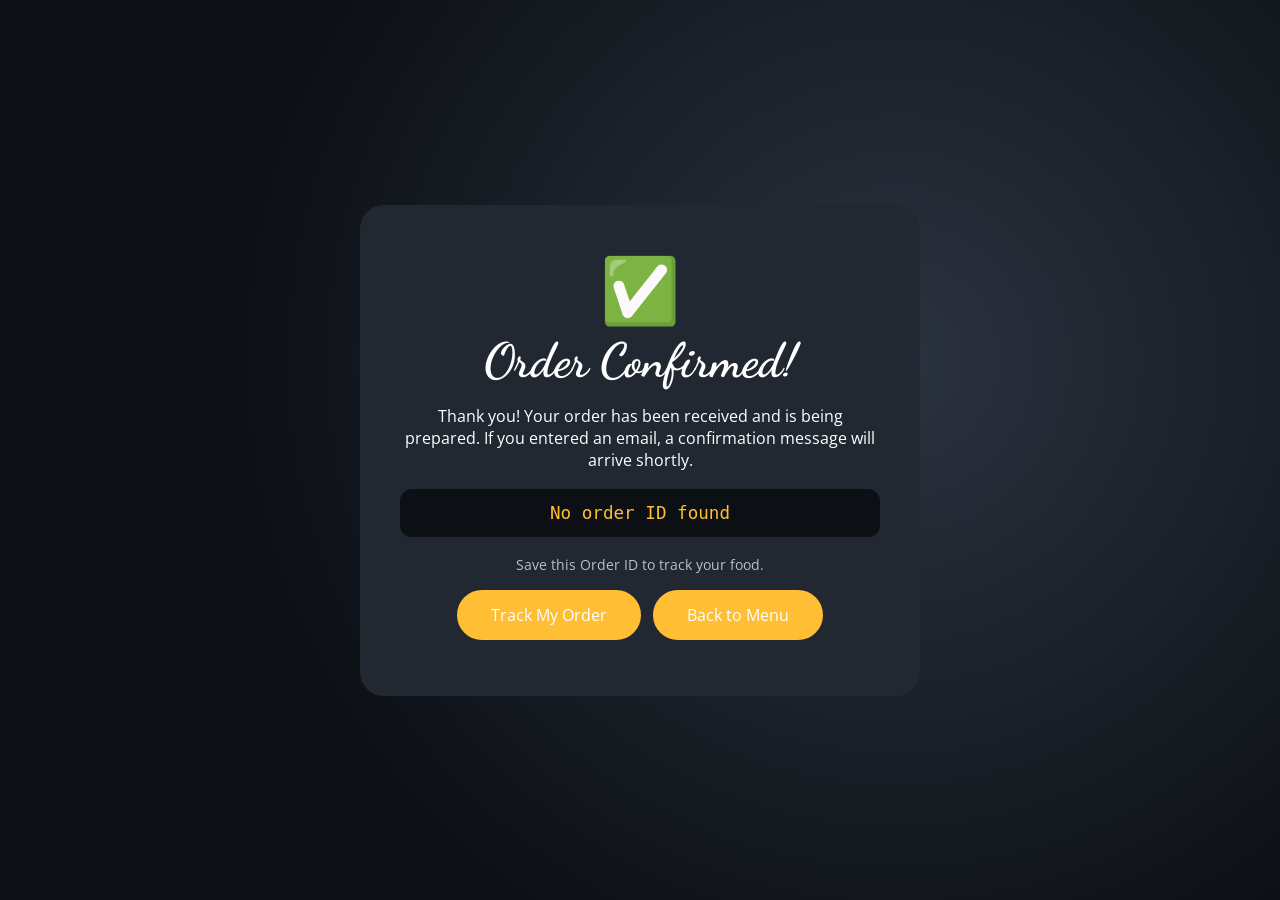
<file: site/confirmation.html>
<!DOCTYPE html>
<html lang="en">
<head>
  <meta charset="UTF-8">
  <meta name="viewport" content="width=device-width, initial-scale=1">
  <title>Order Confirmed – Cloud Kitchen</title>
  <link href="https://fonts.googleapis.com/css2?family=Dancing+Script:wght@600;700&family=Open+Sans:wght@400;600&display=swap" rel="stylesheet">
  <link rel="stylesheet" href="style.css">
</head>
<body>
  <div class="simple">
    <div class="panel">
      <div style="font-size:4rem">✅</div>
      <h1>Order Confirmed!</h1>
      <p>Thank you! Your order has been received and is being prepared. If you entered an email, a confirmation message will arrive shortly.</p>
      <div class="order-id" id="orderId">—</div>
      <p class="note">Save this Order ID to track your food.</p>
      <p>
        <a class="btn" id="trackLink" href="track.html">Track My Order</a>
        <a class="btn" href="index.html" style="margin-left:8px">Back to Menu</a>
      </p>
    </div>
  </div>
  <script>
    var id = new URLSearchParams(location.search).get("orderId") || "";
    document.getElementById("orderId").textContent = id || "No order ID found";
    if (id) document.getElementById("trackLink").href = "track.html?orderId=" + encodeURIComponent(id);
  </script>
</body>
</html>
</file>
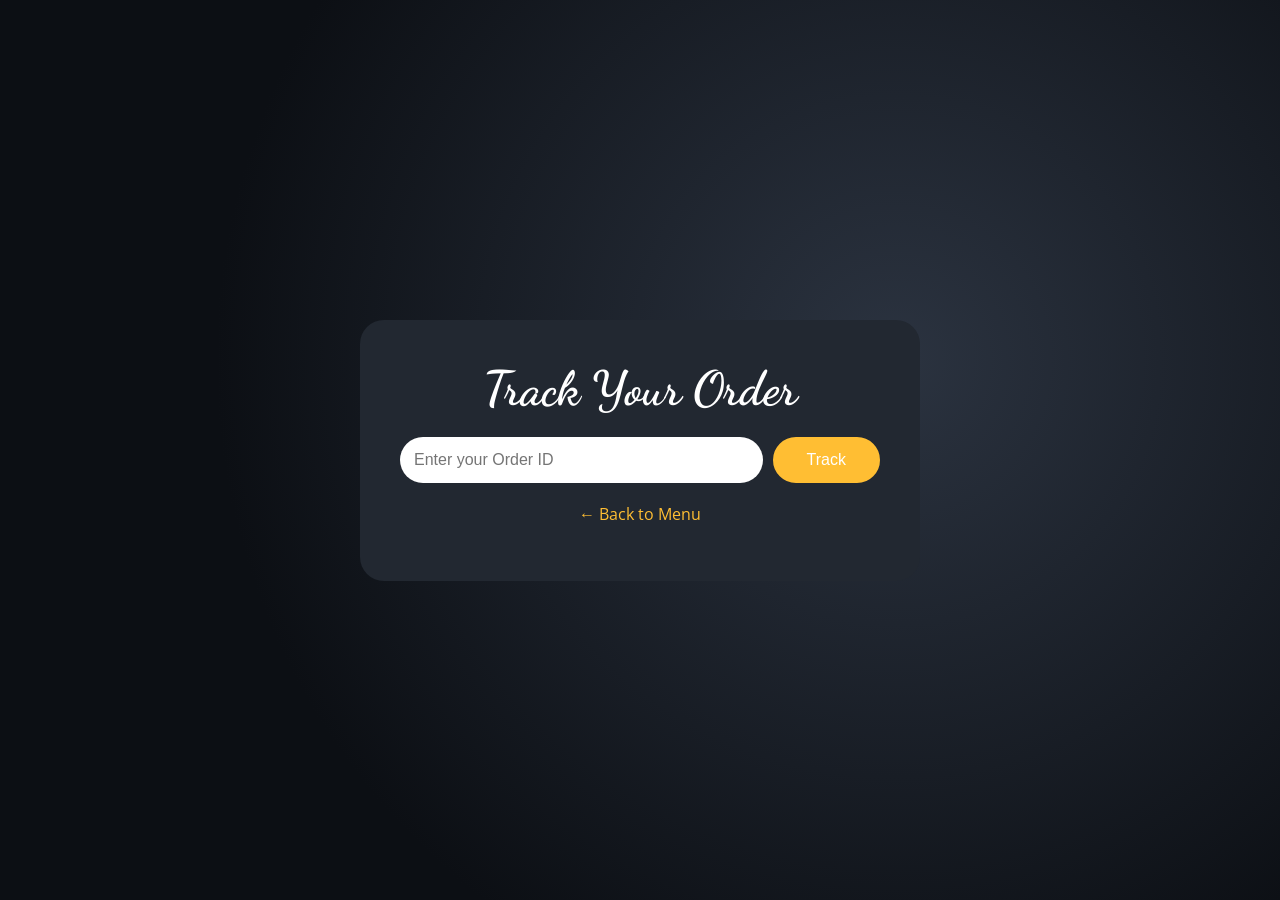
<file: site/track.html>
<!DOCTYPE html>
<html lang="en">
<head>
  <meta charset="UTF-8">
  <meta name="viewport" content="width=device-width, initial-scale=1">
  <title>Track Order – Cloud Kitchen</title>
  <link href="https://fonts.googleapis.com/css2?family=Dancing+Script:wght@600;700&family=Open+Sans:wght@400;600&display=swap" rel="stylesheet">
  <link rel="stylesheet" href="style.css">
</head>
<body>
  <div class="simple">
    <div class="panel">
      <h1>Track Your Order</h1>
      <form class="track-form" id="trackForm">
        <input id="idInput" type="text" placeholder="Enter your Order ID" maxlength="64" required>
        <button class="btn" type="submit">Track</button>
      </form>
      <div id="result" style="display:none">
        <div class="order-id" id="shownId"></div>
        <div class="steps" id="steps"></div>
        <p id="statusText" style="font-size:1.2rem;margin:0"></p>
        <p class="note" id="statusNote"></p>
      </div>
      <p><a href="index.html" style="color:#ffbe33">← Back to Menu</a></p>
    </div>
  </div>

<script src="config.js"></script>
<script>
(function () {
  "use strict";
  // Status values stored in the DynamoDB tracking table (Day 5 / Day 7).
  var STAGES = ["RECEIVED", "PREPARING", "OUT_FOR_DELIVERY", "DELIVERED"];
  var LABELS = { RECEIVED: "Received", PREPARING: "Preparing", OUT_FOR_DELIVERY: "On the way", DELIVERED: "Delivered" };
  var timer = null;

  function show(id, status, note) {
    document.getElementById("result").style.display = "block";
    document.getElementById("shownId").textContent = id;
    var idx = STAGES.indexOf(status);
    var box = document.getElementById("steps");
    box.innerHTML = "";
    STAGES.forEach(function (s, i) {
      var st = document.createElement("div");
      st.className = "step" + (idx >= 0 && i <= idx ? " done" : "");
      var dot = document.createElement("div"); dot.className = "dot"; dot.textContent = (idx >= 0 && i <= idx) ? "✓" : "";
      var lb = document.createElement("div"); lb.textContent = LABELS[s];
      st.appendChild(dot); st.appendChild(lb); box.appendChild(st);
    });
    document.getElementById("statusText").textContent = idx >= 0 ? "Status: " + LABELS[status] : "Status: " + status;
    document.getElementById("statusNote").textContent = note || "";
  }

  function demoStatus(id) {              // used only when no backend is configured
    var t = parseInt(localStorage.getItem("ck_demo_" + id) || "0", 10);
    if (!t) return null;
    var s = (Date.now() - t) / 1000;
    return s < 20 ? "RECEIVED" : s < 60 ? "PREPARING" : s < 120 ? "OUT_FOR_DELIVERY" : "DELIVERED";
  }

  function check(id) {
    var base = (window.API_BASE_URL || "").replace(/\/$/, "");
    if (!base) {
      var d; try { d = demoStatus(id); } catch (e) { d = null; }
      if (!d) return show(id, "NOT FOUND", "No order with this ID (demo mode).");
      return show(id, d, "Demo mode: status changes automatically over 2 minutes.");
    }
    fetch(base + "/api/orders/" + encodeURIComponent(id) + "/status")
      .then(function (r) {
        if (r.status === 404) throw new Error("not found");
        if (!r.ok) throw new Error("server error " + r.status);
        return r.json();
      })
      .then(function (data) { show(id, data.status, ""); })
      .catch(function (e) { show(id, "UNAVAILABLE", e.message === "not found" ? "No order with this ID." : "Could not reach the server. Try again."); });
  }

  function start(id) {
    id = id.trim();
    if (!id) return;
    if (timer) clearInterval(timer);
    check(id);
    timer = setInterval(function () { check(id); }, 10000);   // refresh every 10 s
  }

  document.getElementById("trackForm").addEventListener("submit", function (e) {
    e.preventDefault();
    start(document.getElementById("idInput").value);
  });

  var pre = new URLSearchParams(location.search).get("orderId");
  if (pre) { document.getElementById("idInput").value = pre; start(pre); }
})();
</script>
</body>
</html>
</file>
<file: site/style.css>
/* Bob's Burger styles - Version 1.7 */
:root {
  --bg-dark: #0c0f14;
  --card-dark: #222831;
  --accent: #ffbe33;
  --text: #ffffff;
  --muted: #b9c0cc;
  --light: #f1f2f3;
}
* { box-sizing: border-box; }
body { margin: 0; font-family: "Open Sans", Arial, sans-serif; background: #fff; color: #222831; }
h1, h2, .logo { font-family: "Dancing Script", cursive; }
a { color: inherit; text-decoration: none; }
.container { width: min(1140px, 92%); margin: 0 auto; }

/* Header */
header { position: absolute; inset: 0 0 auto 0; z-index: 10; }
.nav { display: flex; align-items: center; justify-content: space-between; padding: 28px 0; color: var(--text); }
.logo { font-size: 2.2rem; }
.nav ul { list-style: none; display: flex; gap: 32px; margin: 0; padding: 0; font-weight: 600; letter-spacing: .5px; }
.nav ul a:hover, .nav ul a.active { color: var(--accent); }
.nav-right { display: flex; align-items: center; gap: 18px; }
.btn { display: inline-block; background: var(--accent); color: #fff; border: 2px solid var(--accent); padding: 12px 32px; border-radius: 40px; font-size: 1rem; cursor: pointer; transition: .2s; }
.btn:hover { background: transparent; color: var(--accent); }
.btn:disabled { opacity: .5; cursor: not-allowed; }
.cart-btn { background: none; border: none; color: #fff; font-size: 1.4rem; cursor: pointer; position: relative; }
.cart-count { position: absolute; top: -8px; right: -12px; background: var(--accent); color: #222; border-radius: 50%; font-size: .72rem; min-width: 20px; height: 20px; display: grid; place-items: center; font-weight: 700; }

/* Hero */
.hero { background: radial-gradient(circle at 75% 55%, #2b3340 0%, var(--bg-dark) 60%); color: var(--text); min-height: 100vh; display: flex; align-items: center; }
.hero .container { display: grid; grid-template-columns: 1.1fr 1fr; align-items: center; gap: 30px; padding-top: 80px; }
.hero h1 { font-size: clamp(2.6rem, 6vw, 4.6rem); margin: 0 0 18px; font-weight: 700; }
.hero p { color: #e6e9ee; max-width: 520px; line-height: 1.7; margin-bottom: 30px; }
.hero-art { font-size: clamp(7rem, 18vw, 14rem); text-align: center; filter: drop-shadow(0 20px 30px rgba(0,0,0,.6)); }

/* Menu */
section { padding: 90px 0; }
.section-title { text-align: center; font-size: 2.8rem; margin: 0 0 30px; }
.tabs { display: flex; justify-content: center; gap: 10px; flex-wrap: wrap; margin-bottom: 14px; }
.tab { border: none; background: none; font-size: 1.05rem; padding: 10px 26px; border-radius: 40px; cursor: pointer; font-family: inherit; }
.tab.active { background: var(--card-dark); color: #fff; }
.subtabs .tab { font-size: .92rem; padding: 6px 18px; border: 1px solid #d6d9de; }
.subtabs .tab.active { background: var(--accent); border-color: var(--accent); color: #222; }
.grid { display: grid; grid-template-columns: repeat(auto-fill, minmax(300px, 1fr)); gap: 36px 30px; margin-top: 40px; }
.card { background: var(--card-dark); color: #fff; border-radius: 24px; overflow: hidden; display: flex; flex-direction: column; }
.card-img { background: var(--light); height: 220px; display: grid; place-items: center; font-size: 5.5rem; border-bottom-left-radius: 0 0; border-bottom-right-radius: 90px 0; }
.card-img img { max-height: 190px; max-width: 80%; object-fit: contain; }
.card-body { padding: 24px 28px 26px; display: flex; flex-direction: column; flex: 1; }
.card-body h3 { margin: 0 0 8px; font-size: 1.25rem; }
.card-body p { margin: 0 0 18px; color: var(--muted); line-height: 1.5; flex: 1; }
.card-foot { display: flex; justify-content: space-between; align-items: center; }
.add-btn { background: var(--accent); border: none; color: #fff; font-size: 1.1rem; width: 44px; height: 44px; border-radius: 50%; cursor: pointer; }
.add-btn:hover { transform: scale(1.1); }

/* About */
.about { background: var(--card-dark); color: #fff; }
.about .container { display: grid; grid-template-columns: 1fr 1fr; align-items: center; gap: 40px; }
.about .art { font-size: 11rem; text-align: center; }
.about h2 { font-size: 2.8rem; margin: 0 0 16px; }
.about p { line-height: 1.8; color: #dfe3e8; margin-bottom: 26px; }

/* Cart drawer + order form */
.overlay { position: fixed; inset: 0; background: rgba(0,0,0,.55); display: none; z-index: 20; }
.overlay.open { display: block; }
.drawer { position: fixed; top: 0; right: 0; bottom: 0; width: min(440px, 100%); background: #fff; z-index: 30; transform: translateX(100%); transition: .3s; display: flex; flex-direction: column; }
.drawer.open { transform: none; }
.drawer-head { display: flex; justify-content: space-between; align-items: center; padding: 20px 24px; border-bottom: 1px solid #e5e7eb; }
.drawer-head h2 { margin: 0; font-size: 2rem; }
.close { background: none; border: none; font-size: 1.6rem; cursor: pointer; }
.drawer-body { flex: 1; overflow-y: auto; padding: 16px 24px; }
.line { display: grid; grid-template-columns: 1fr auto auto; gap: 10px; align-items: center; padding: 10px 0; border-bottom: 1px solid #eee; }
.line small { color: #6b7280; display: block; }
.qty { display: flex; align-items: center; gap: 8px; }
.qty button { width: 28px; height: 28px; border-radius: 50%; border: 1px solid #cbd0d6; background: #fff; cursor: pointer; }
.empty { text-align: center; color: #6b7280; padding: 40px 0; }
form.order { padding: 16px 24px 24px; border-top: 1px solid #e5e7eb; background: #fafafa; }
.total-row { display: flex; justify-content: space-between; font-weight: 700; font-size: 1.1rem; margin-bottom: 12px; }
.field { margin-bottom: 12px; }
.field input { width: 100%; padding: 12px 14px; border: 1px solid #cbd0d6; border-radius: 8px; font-size: 1rem; font-family: inherit; }
.field input:focus { outline: 2px solid var(--accent); border-color: var(--accent); }
.error { color: #c0392b; font-size: .88rem; min-height: 1.1em; margin: 0 0 8px; }
form.order .btn { width: 100%; }

/* Simple pages (confirmation / tracking) */
.simple { min-height: 100vh; background: radial-gradient(circle at 70% 40%, #2b3340, var(--bg-dark) 65%); color: #fff; display: grid; place-items: center; padding: 30px 0; }
.panel { background: var(--card-dark); border-radius: 24px; padding: 40px; width: min(560px, 92%); text-align: center; }
.panel h1 { font-size: 3rem; margin: 0 0 10px; }
.order-id { background: #0c0f14; border-radius: 12px; padding: 14px; font-family: monospace; font-size: 1.1rem; color: var(--accent); margin: 18px 0; word-break: break-all; }
.steps { display: flex; justify-content: space-between; margin: 28px 0; }
.step { flex: 1; font-size: .85rem; color: var(--muted); position: relative; }
.step .dot { width: 26px; height: 26px; margin: 0 auto 8px; border-radius: 50%; background: #3a4350; display: grid; place-items: center; }
.step.done { color: #fff; }
.step.done .dot { background: var(--accent); color: #222; }
.track-form { display: flex; gap: 10px; margin: 20px 0; }
.track-form input { flex: 1; padding: 12px 14px; border-radius: 40px; border: none; font-size: 1rem; }
.note { color: var(--muted); font-size: .9rem; }

footer { background: #0c0f14; color: #b9c0cc; text-align: center; padding: 26px 0; }

@media (max-width: 800px) {
  .nav ul { display: none; }
  .hero .container, .about .container { grid-template-columns: 1fr; text-align: center; }
  .hero p { margin-inline: auto; }
  .hero-art { order: -1; font-size: 7rem; }
  .about .art { font-size: 7rem; }
}

/* ---- Bob's Burger additions ---- */
.slogan { font-size: 1.25rem; color: var(--accent) !important; font-weight: 600; margin-bottom: 18px !important; }
.quote { margin: 0 0 30px; padding: 12px 18px; border-left: 4px solid var(--accent); color: #e6e9ee; font-style: italic; max-width: 520px; }
.quote cite { display: block; margin-top: 6px; font-size: .85rem; color: var(--muted); font-style: normal; }
.featured { background: var(--light); }
.section-sub { text-align: center; color: #5b6472; margin: -14px 0 18px; }
.toolbar { display: flex; justify-content: space-between; align-items: center; flex-wrap: wrap; gap: 14px; margin-top: 26px; }
.toolbar .tabs { margin: 0; justify-content: flex-start; }
.sort { font-size: .95rem; display: flex; align-items: center; gap: 10px; }
.sort select { padding: 9px 14px; border-radius: 40px; border: 1px solid #cbd0d6; font-family: inherit; font-size: .95rem; background: #fff; }
.card-img { position: relative; }
.badge { position: absolute; top: 14px; left: 14px; background: var(--accent); color: #222; font-size: .75rem; font-weight: 700; padding: 4px 12px; border-radius: 40px; }
.card-cat { color: var(--accent); font-weight: 600; letter-spacing: .5px; margin-bottom: 4px; }
@media (max-width: 800px) { .toolbar { justify-content: center; } .toolbar .tabs { justify-content: center; } }

/* ---- INR, address and discount additions ---- */
.field textarea { width: 100%; padding: 12px 14px; border: 1px solid #cbd0d6; border-radius: 8px; font-size: 1rem; font-family: inherit; resize: vertical; }
.field textarea:focus { outline: 2px solid var(--accent); border-color: var(--accent); }
.sum-row { display: flex; justify-content: space-between; margin-bottom: 6px; color: #4b5563; }
.sum-row.disc { color: #1e8e3e; font-weight: 600; }
.offer { background: #fff8e6; border: 1px dashed var(--accent); border-radius: 8px; padding: 8px 12px; margin: 0 0 12px; font-size: .9rem; color: #7a5a00; }
.offer:empty { display: none; }
.promo { text-align: center; background: var(--accent); color: #222; font-weight: 700; padding: 10px 16px; border-radius: 40px; width: fit-content; max-width: 100%; margin: 0 auto 8px; }
form.order { max-height: 62vh; overflow-y: auto; }

/* ---- v1.4: preview cards, more-info window ---- */
.card { cursor: pointer; transition: transform .15s, box-shadow .15s; }
.card:hover, .card:focus-visible { transform: translateY(-4px); box-shadow: 0 12px 28px rgba(0,0,0,.25); outline: none; }
.card:focus-visible { outline: 3px solid var(--accent); }
.card-img { height: 180px; }
.card-body { padding: 18px 24px 20px; }
.card-body h3 { margin: 0 0 6px; }
.card-body .more-hint { margin: 0 0 14px; font-size: .82rem; color: var(--muted); flex: 1; }
.card-foot span { font-weight: 700; font-size: 1.1rem; }
.grid { grid-template-columns: repeat(auto-fill, minmax(250px, 1fr)); gap: 28px 24px; }
.toolbar > div { max-width: 100%; }

.info-overlay { position: fixed; inset: 0; background: rgba(0,0,0,.6); display: none; z-index: 40; align-items: center; justify-content: center; padding: 16px; }
.info-overlay.open { display: flex; }
.info-modal { position: relative; background: #fff; color: #222831; border-radius: 24px; width: min(720px, 100%); max-height: 92vh; overflow-y: auto; padding: 28px 28px 24px; }
.info-close { position: absolute; top: 12px; right: 16px; }
.info-top { display: grid; grid-template-columns: 120px 1fr; gap: 20px; align-items: center; margin-top: 8px; }
.info-art { background: var(--light); border-radius: 20px; height: 120px; display: grid; place-items: center; font-size: 4rem; overflow: hidden; }
.info-art img { max-width: 90%; max-height: 90%; object-fit: contain; }
.info-modal h2 { margin: 2px 0 6px; font-size: 2rem; line-height: 1.1; }
.info-desc { margin: 0; color: #4b5563; line-height: 1.5; }
.info-modal .card-cat { color: #b07a00; }
.facts { display: grid; grid-template-columns: repeat(auto-fit, minmax(150px, 1fr)); gap: 10px; margin: 20px 0 6px; }
.fact { background: #f6f7f9; border-radius: 14px; padding: 10px 14px; }
.fact small { display: block; color: #6b7280; font-size: .75rem; text-transform: uppercase; letter-spacing: .5px; }
.fact strong { font-size: 1rem; }
.includes, .sheets { margin-top: 18px; }
.includes ul { margin: 6px 0 0; padding-left: 20px; line-height: 1.7; }
.sheets a { display: block; margin-top: 10px; }
.sheets img { width: 100%; height: auto; border-radius: 12px; display: block; background: #222831; }
.sheets .note { color: #6b7280; font-size: .82rem; margin: 8px 0 0; }
.info-add { width: 100%; margin-top: 20px; text-align: center; }
@media (max-width: 560px) {
  .info-modal { padding: 22px 18px 20px; border-radius: 20px; }
  .info-top { grid-template-columns: 1fr; text-align: center; }
  .info-art { height: 100px; width: 100px; margin: 0 auto; }
  .info-modal h2 { font-size: 1.6rem; }
  .grid { grid-template-columns: repeat(auto-fill, minmax(150px, 1fr)); gap: 16px 12px; }
  .card-img { height: 120px; font-size: 3.6rem; }
  .card-body { padding: 12px 14px 14px; }
  .card-body h3 { font-size: 1rem; }
  .card-body .more-hint { display: none; }
  .card-cat { font-size: .7rem; }
  .add-btn { width: 38px; height: 38px; }
}

/* ---- v1.5: meat picker for share styles ---- */
.card-foot .choose { font-size: .9rem; color: var(--accent); font-weight: 600; }
.pick { margin-top: 18px; }
.pick-row { display: flex; gap: 10px; margin-top: 8px; flex-wrap: wrap; }
.pick-btn { flex: 1; min-width: 90px; padding: 12px 16px; border-radius: 40px; border: 2px solid #cbd0d6; background: #fff; font-family: inherit; font-size: 1rem; font-weight: 600; cursor: pointer; }
.pick-btn:hover { border-color: var(--accent); }
.pick-btn.on { background: var(--accent); border-color: var(--accent); color: #222; }

/* ---- v1.6: real photos and the side logo ---- */
.card-img { overflow: hidden; }
.card-img img { width: 100%; height: 100%; max-height: none; max-width: none; object-fit: cover; }
.card-img .badge { z-index: 1; }
.hero-art img { width: min(100%, 460px); height: auto; border-radius: 24px; display: block; margin: 0 auto; }
.info-art img { width: 100%; height: 100%; object-fit: cover; border-radius: 12px; }
</file>
